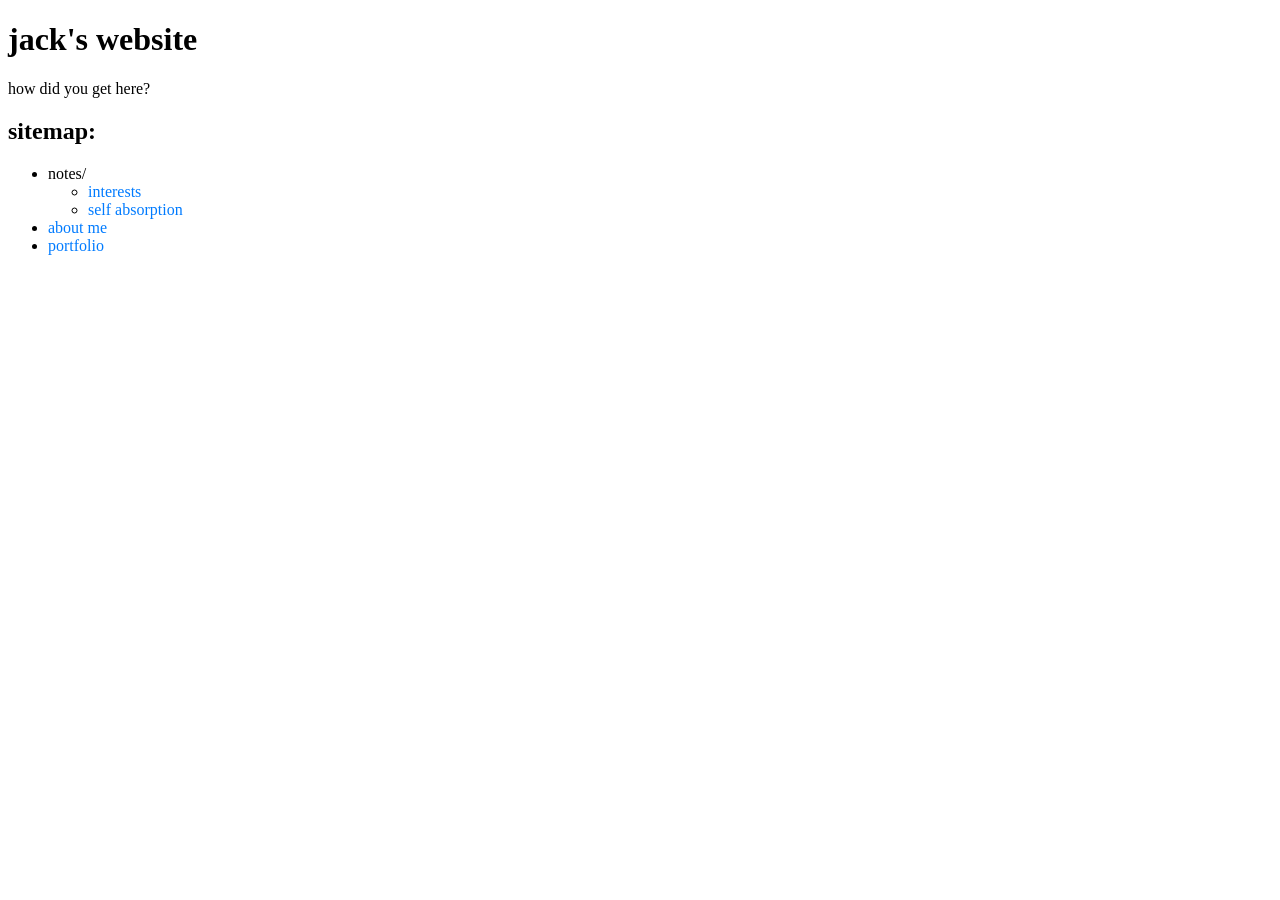
<file: index.html>
<!DOCTYPE html>
<html lang="en">

<head>
  <meta charset="utf-8" />
  <meta name="viewport" content="width=device-width, initial-scale=1.0">
  <link rel="stylesheet" type="text/css" href="/styles.css">
  <link rel="preconnect" href="https://fonts.googleapis.com">
  <link rel="preconnect" href="https://fonts.gstatic.com" crossorigin>
  <link href="https://fonts.googleapis.com/css2?family=Epilogue&display=swap" rel="stylesheet">
</head>

<body>
  <h1>jack's website</h1>
  <p>how did you get here?</p>
  <section>
    <h2>sitemap:</h2>
    <ul>
      <li>
        notes/
        <ul>
          <li><a href="notes/interests.html">interests</a></li>
          <li><a href="notes/self-absorption.html">self absorption</a></li>
        </ul>
      </li>
      <li><a href="about.html">about me</a></li>
      <li><a href="/portfolio" target="_blank">portfolio</a></li>
    </ul>
  </section>
</body>

</html>
</file>
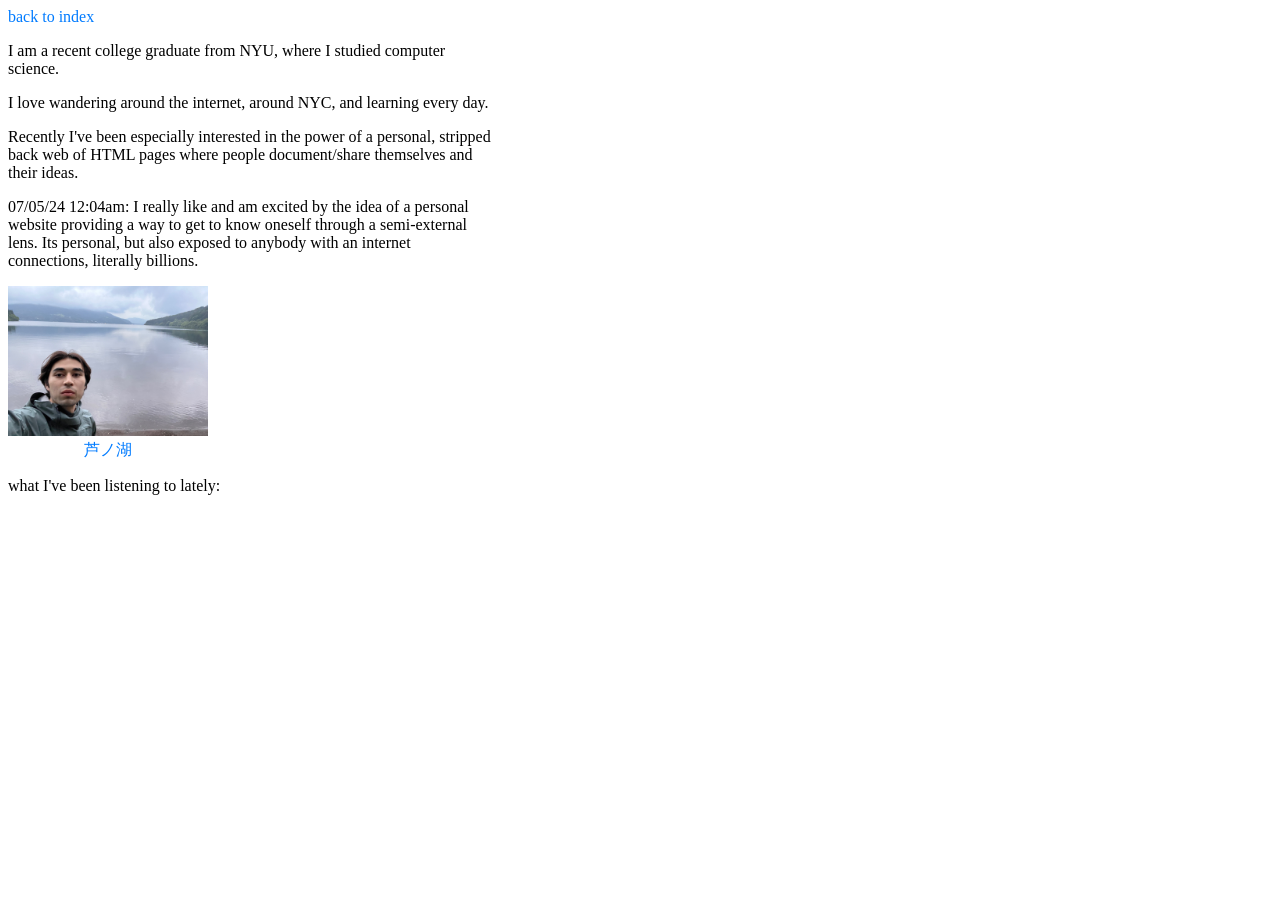
<file: about.html>
<!DOCTYPE html>
<html lang="en">
  <head>
    <meta charset="UTF-8" />
    <meta name="viewport" content="width=device-width, initial-scale=1.0" />
    <link rel="stylesheet" type="text/css" href="/styles.css" />
    <title>About me</title>
  </head>

  <body>
    <a href="/index.html">back to index</a>

    <p>
      I am a recent college graduate from NYU, where I studied computer science.
    </p>
    <p>
      I love wandering around the internet, around NYC, and learning every day.
    </p>
    <p>
      Recently I've been especially interested in the power of a personal,
      stripped back web of HTML pages where people document/share themselves and
      their ideas.
    </p>
    <p>
      07/05/24 12:04am: I really like and am excited by the idea of a personal
      website providing a way to get to know oneself through a semi-external
      lens. Its personal, but also exposed to anybody with an internet
      connections, literally billions.
    </p>
    <div class="image-block">
      <img src="/images/self.jpg" alt="picture of me" width="200" />
      <p>
        <a href="https://maps.app.goo.gl/V9hDnusud3vLkzHH9" target="_blank"
          >芦ノ湖</a
        >
      </p>
    </div>
    <div>
      <p>what I've been listening to lately:</p>
    </div>
  </body>
</html>
</file>
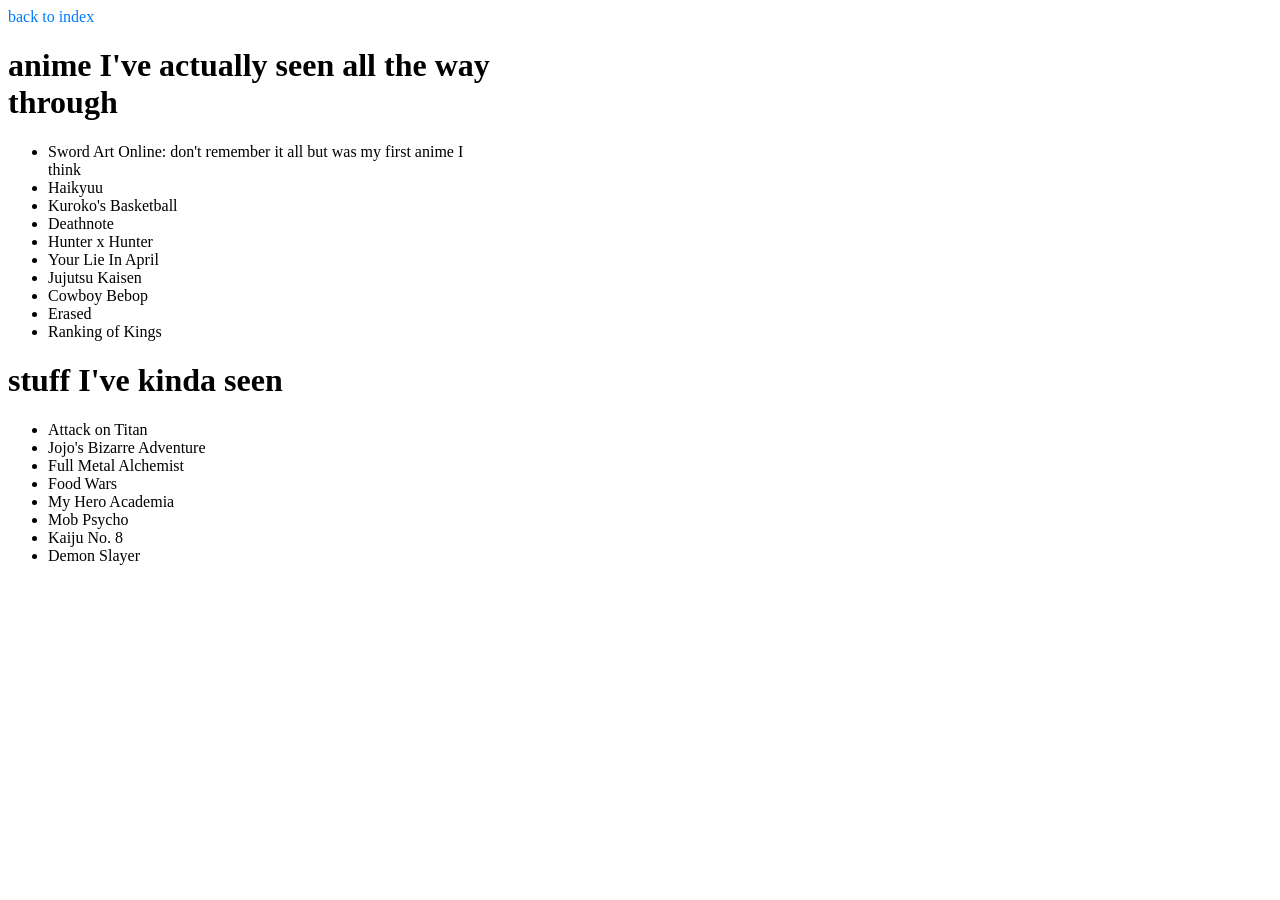
<file: notes/anime.html>
<!DOCTYPE html>
<html lang="en">
  <head>
    <meta charset="UTF-8" />
    <meta name="viewport" content="width=device-width, initial-scale=1.0" />
    <link rel="stylesheet" type="text/css" href="/styles.css" />
    <title>Document</title>
  </head>
  <body>
    <a href="/index.html">back to index</a>
    <h1>anime I've actually seen all the way through</h1>
    <ul>
      <li>
        Sword Art Online: don't remember it all but was my first anime I think
      </li>
      <li>Haikyuu</li>
      <li>Kuroko's Basketball</li>
      <li>Deathnote</li>
      <li>Hunter x Hunter</li>
      <li>Your Lie In April</li>
      <li>Jujutsu Kaisen</li>
      <li>Cowboy Bebop</li>
      <li>Erased</li>
      <li>Ranking of Kings</li>
    </ul>
    <h1>stuff I've kinda seen</h1>
    <ul>
      <li>Attack on Titan</li>
      <li>Jojo's Bizarre Adventure</li>
      <li>Full Metal Alchemist</li>
      <li>Food Wars</li>
      <li>My Hero Academia</li>
      <li>Mob Psycho</li>
      <li>Kaiju No. 8</li>
      <li>Demon Slayer</li>
    </ul>
  </body>
</html>
</file>
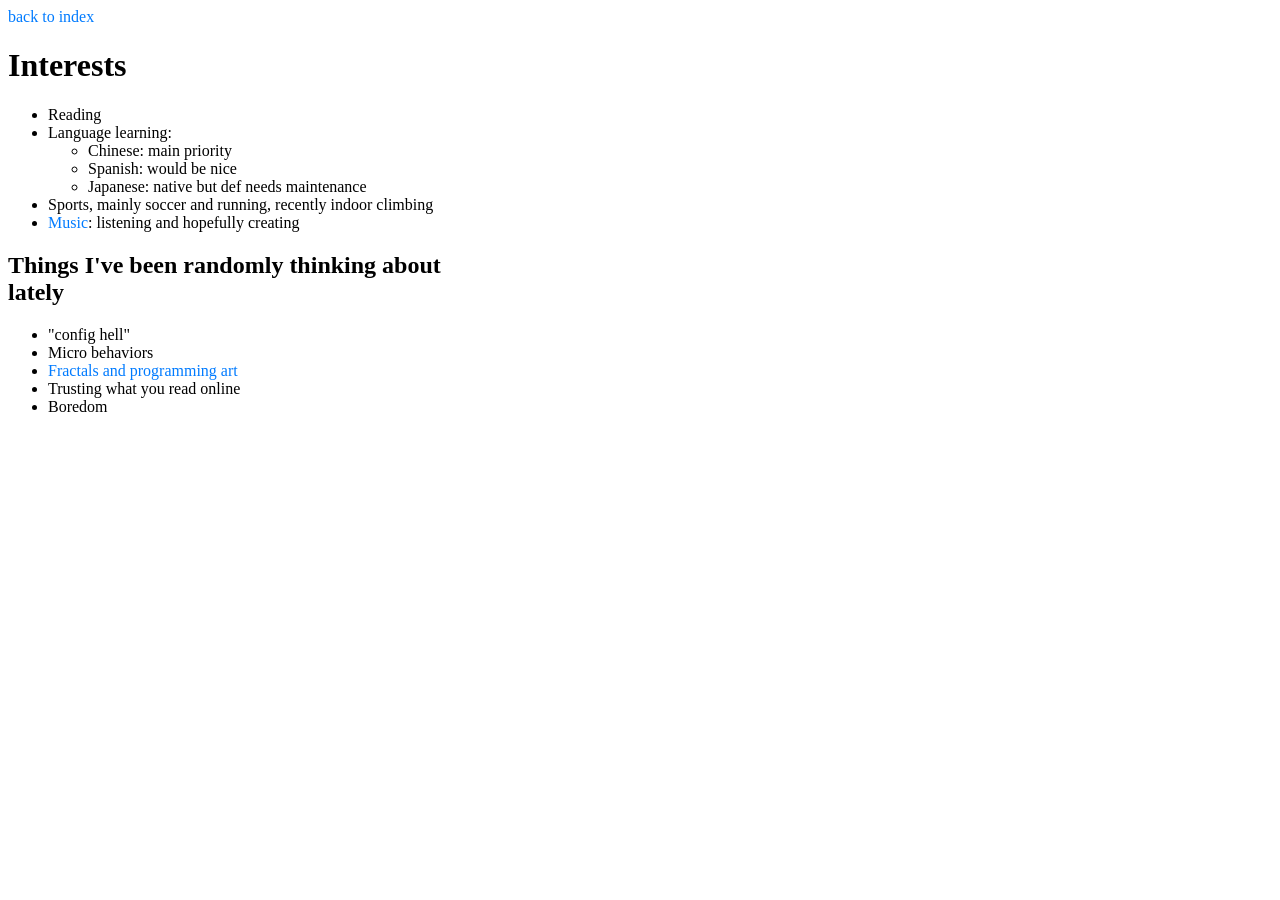
<file: notes/interests.html>
<!DOCTYPE html>
<html lang="en">
  <head>
    <meta charset="UTF-8" />
    <meta name="viewport" content="width=device-width, initial-scale=1.0" />
    <link rel="stylesheet" type="text/css" href="/styles.css" />
    <title>Interests</title>
  </head>
  <body>
    <a href="/index.html">back to index</a>
    <h1>Interests</h1>
    <ul>
      <li>Reading</li>
      <li>
        Language learning:
        <ul>
          <li>Chinese: main priority</li>
          <li>Spanish: would be nice</li>
          <li>Japanese: native but def needs maintenance</li>
        </ul>
      </li>
      <li>Sports, mainly soccer and running, recently indoor climbing</li>
      <li>
        <a href="/notes/music.html" alt="music">Music</a>: listening and
        hopefully creating
      </li>
    </ul>

    <h2>Things I've been randomly thinking about lately</h2>
    <ul>
      <li>"config hell"</li>
      <li>Micro behaviors</li>
      <li>
        <a href="/fractals/fractals.html">Fractals and programming art</a>
      </li>
      <li>Trusting what you read online</li>
      <li>Boredom</li>
    </ul>
  </body>
</html>
</file>
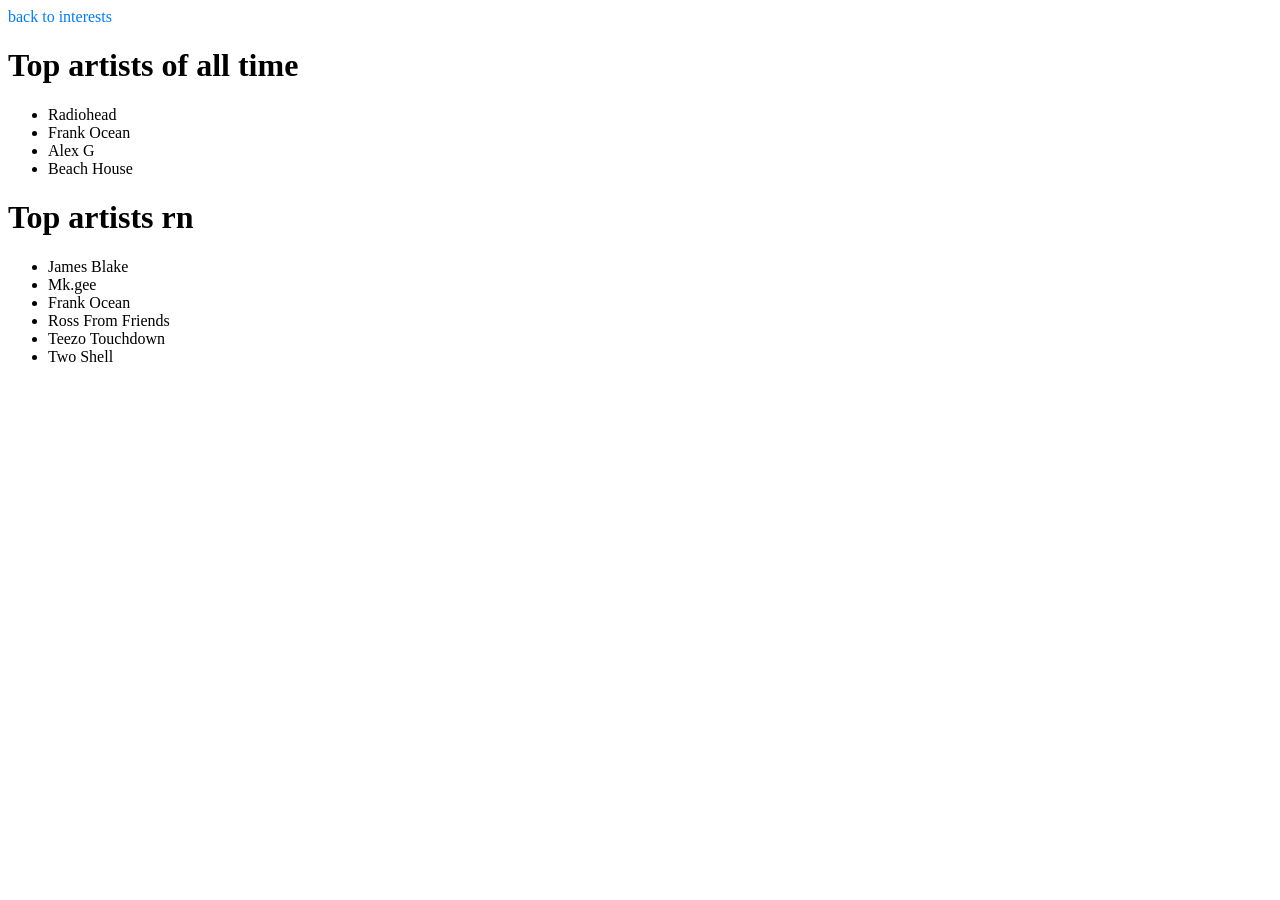
<file: notes/music.html>
<!DOCTYPE html>
<html lang="en">
  <head>
    <meta charset="UTF-8" />
    <meta name="viewport" content="width=device-width, initial-scale=1.0" />
    <link rel="stylesheet" type="text/css" href="/styles.css" />
    <title>music</title>
  </head>
  <body>
    <a href="/notes/interests.html">back to interests</a>
    <h1>Top artists of all time</h1>
    <ul>
      <li>Radiohead</li>
      <li>Frank Ocean</li>
      <li>Alex G</li>
      <li>Beach House</li>
    </ul>
    <h1>Top artists rn</h1>
    <ul>
      <li>James Blake</li>
      <li>Mk.gee</li>
      <li>Frank Ocean</li>
      <li>Ross From Friends</li>
      <li>Teezo Touchdown</li>
      <li>Two Shell</li>
    </ul>
  </body>
</html>
</file>
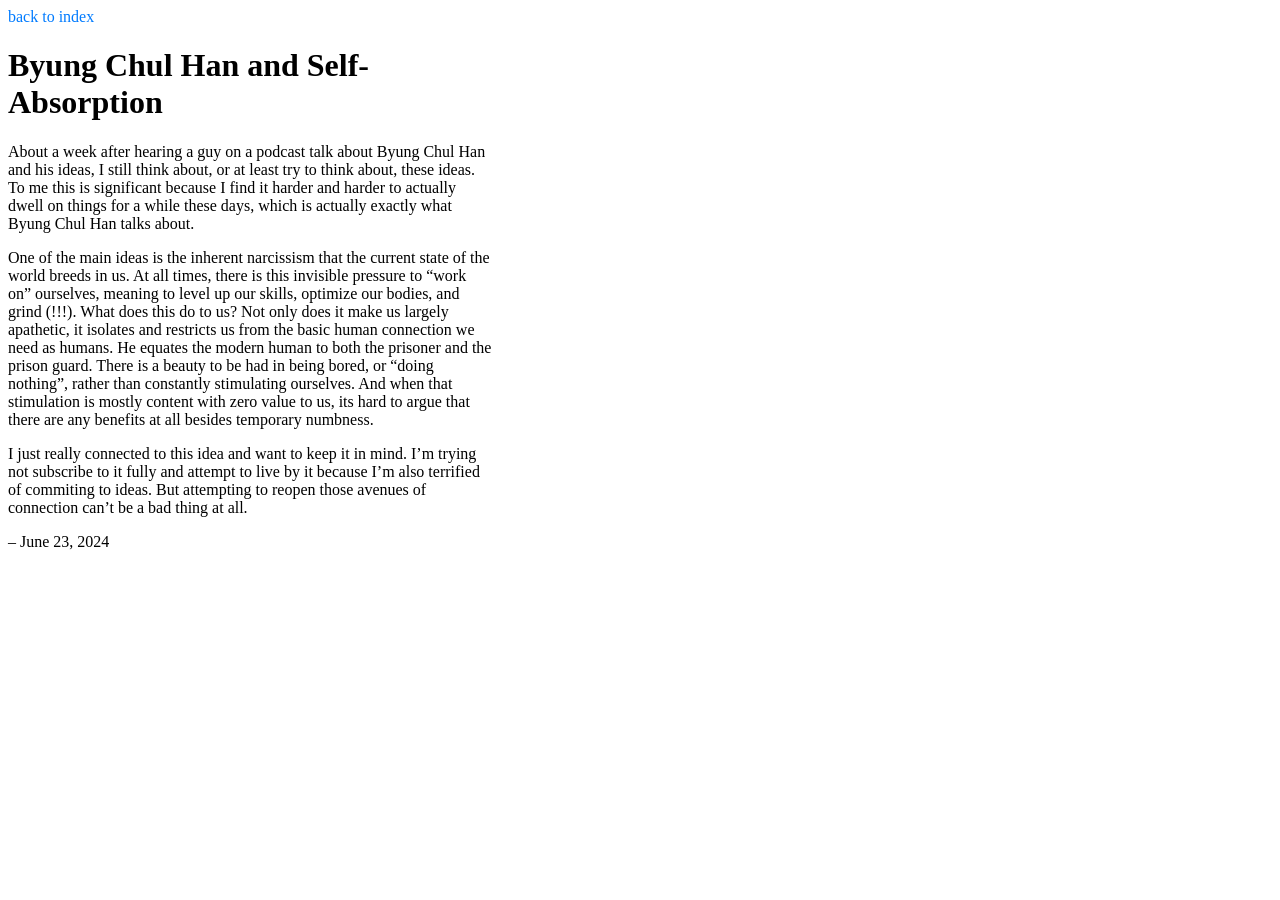
<file: notes/self-absorption.html>
<!DOCTYPE html>
<html lang="en">
  <head>
    <meta charset="UTF-8" />
    <meta name="viewport" content="width=device-width, initial-scale=1.0" />
    <link rel="stylesheet" type="text/css" href="/styles.css" />
    <title>self-absorption</title>
  </head>
  <body>
    <a href="/index.html">back to index</a>
    <h1>Byung Chul Han and Self-Absorption</h1>
    <p>
      About a week after hearing a guy on a podcast talk about Byung Chul Han
      and his ideas, I still think about, or at least try to think about, these
      ideas. To me this is significant because I find it harder and harder to
      actually dwell on things for a while these days, which is actually exactly
      what Byung Chul Han talks about.
    </p>
    <p>
      One of the main ideas is the inherent narcissism that the current state of
      the world breeds in us. At all times, there is this invisible pressure to
      “work on” ourselves, meaning to level up our skills, optimize our bodies,
      and grind (!!!). What does this do to us? Not only does it make us largely
      apathetic, it isolates and restricts us from the basic human connection we
      need as humans. He equates the modern human to both the prisoner and the
      prison guard. There is a beauty to be had in being bored, or “doing
      nothing”, rather than constantly stimulating ourselves. And when that
      stimulation is mostly content with zero value to us, its hard to argue
      that there are any benefits at all besides temporary numbness.
    </p>
    <p>
      I just really connected to this idea and want to keep it in mind. I’m
      trying not subscribe to it fully and attempt to live by it because I’m
      also terrified of commiting to ideas. But attempting to reopen those
      avenues of connection can’t be a bad thing at all.
    </p>
    <p>– June 23, 2024</p>
  </body>
</html>
</file>
<file: styles.css>
html,
body {
    max-width: 500px;
}

a {
    color: #007bff;
    text-decoration: none;
}

a:hover {
    background-color: #007bff;
    color: white;
    text-decoration: underline;
}

.image-block {
    width: fit-content;
    text-align: center;
}

.image-block p {
    margin: 0;
}
</file>
